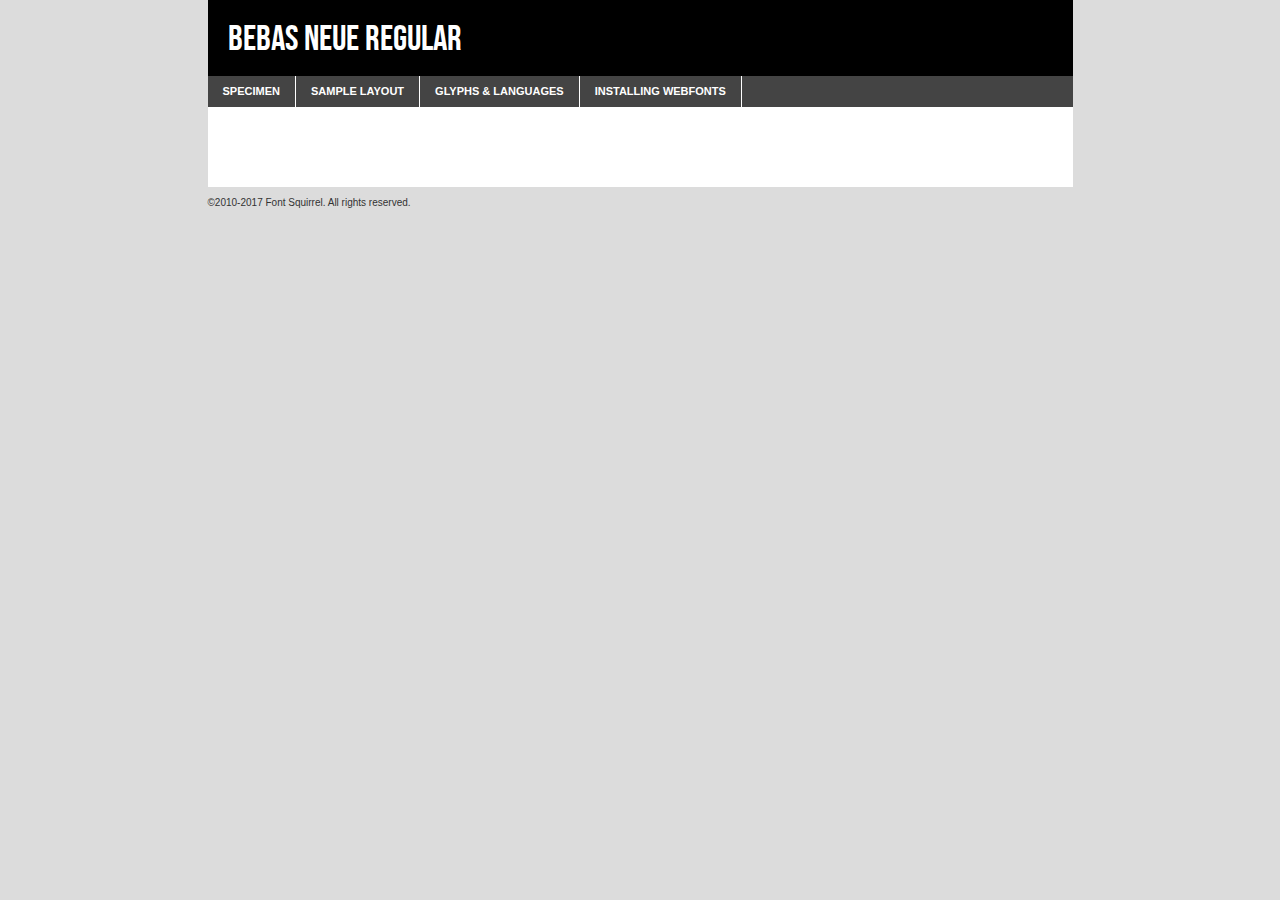
<file: resources/Fonts/bebasneue-regular-demo.html>
<!DOCTYPE html PUBLIC "-//W3C//DTD XHTML 1.0 Transitional//EN"
        "http://www.w3.org/TR/xhtml1/DTD/xhtml1-transitional.dtd">

<html xmlns="http://www.w3.org/1999/xhtml" xml:lang="en" lang="en">
<head>
    <meta http-equiv="Content-Type" content="text/html; charset=utf-8"/>
    <script src="http://ajax.googleapis.com/ajax/libs/jquery/1.7.2/jquery.min.js" type="text/javascript" charset="utf-8"></script>
    <script type="text/javascript">
		(function($) {
			$.fn.easyTabs = function(option) {
				var param = jQuery.extend({ fadeSpeed: 'fast', defaultContent: 1, activeClass: 'active' }, option);
				$(this).each(function() {
					var thisId = '#' + this.id;
					if ( param.defaultContent == '' )
					{
						param.defaultContent = 1;
					}
					if ( typeof param.defaultContent == 'number' )
					{
						var defaultTab = $(thisId + ' .tabs li:eq(' + (param.defaultContent - 1) + ') a').attr('href').substr(1);
					}
					else
					{
						var defaultTab = param.defaultContent;
					}
					$(thisId + ' .tabs li a').each(function() {
						var tabToHide = $(this).attr('href').substr(1);
						$('#' + tabToHide).addClass('easytabs-tab-content');
					});
					hideAll();
					changeContent(defaultTab);

					function hideAll() {$(thisId + ' .easytabs-tab-content').hide();}

					function changeContent(tabId)
					{
						hideAll();
						$(thisId + ' .tabs li').removeClass(param.activeClass);
						$(thisId + ' .tabs li a[href=#' + tabId + ']').closest('li').addClass(param.activeClass);
						if ( param.fadeSpeed != 'none' )
						{
							$(thisId + ' #' + tabId).fadeIn(param.fadeSpeed);
						}
						else
						{
							$(thisId + ' #' + tabId).show();
						}
					}

					$(thisId + ' .tabs li').click(function() {
						var tabId = $(this).find('a').attr('href').substr(1);
						changeContent(tabId);
						return false;
					});
				});
			}
		})(jQuery);
    </script>
    <link rel="stylesheet" href="specimen_files/specimen_stylesheet.css" type="text/css" charset="utf-8"/>
    <link rel="stylesheet" href="stylesheet.css" type="text/css" charset="utf-8"/>

    <style type="text/css">
        		body {
			font-family: 'bebas_neueregular';
        		}

            </style>

    <title>Bebas Neue Regular Specimen</title>


    <script type="text/javascript" charset="utf-8">
		$(document).ready(function() {
			$('#container').easyTabs({ defaultContent: 1 });
		});
    </script>
</head>

<body>
<div id="container">
    <div id="header">
		Bebas Neue Regular    </div>
    <ul class="tabs">
        <li><a href="#specimen">Specimen</a></li>
        <li><a href="#layout">Sample Layout</a></li>
		        <li><a href="#glyphs">Glyphs &amp; Languages</a></li>
        <li><a href="#installing">Installing Webfonts</a></li>

    </ul>

    <div id="main_content">


        <div id="specimen">

            <div class="section">
                <div class="grid12 firstcol">
                    <div class="huge">AaBb</div>
                </div>
            </div>

            <div class="section">
                <div class="glyph_range">A&#x200B;B&#x200b;C&#x200b;D&#x200b;E&#x200b;F&#x200b;G&#x200b;H&#x200b;I&#x200b;J&#x200b;K&#x200b;L&#x200b;M&#x200b;N&#x200b;O&#x200b;P&#x200b;Q&#x200b;R&#x200b;S&#x200b;T&#x200b;U&#x200b;V&#x200b;W&#x200b;X&#x200b;Y&#x200b;Z&#x200b;a&#x200b;b&#x200b;c&#x200b;d&#x200b;e&#x200b;f&#x200b;g&#x200b;h&#x200b;i&#x200b;j&#x200b;k&#x200b;l&#x200b;m&#x200b;n&#x200b;o&#x200b;p&#x200b;q&#x200b;r&#x200b;s&#x200b;t&#x200b;u&#x200b;v&#x200b;w&#x200b;x&#x200b;y&#x200b;z&#x200b;1&#x200b;2&#x200b;3&#x200b;4&#x200b;5&#x200b;6&#x200b;7&#x200b;8&#x200b;9&#x200b;0&#x200b;&amp;&#x200b;.&#x200b;,&#x200b;?&#x200b;!&#x200b;&#64;&#x200b;(&#x200b;)&#x200b;#&#x200b;$&#x200b;%&#x200b;*&#x200b;+&#x200b;-&#x200b;=&#x200b;:&#x200b;;</div>
            </div>
            <div class="section">
                <div class="grid12 firstcol">
                    <table class="sample_table">
                        <tr>
                            <td>10</td>
                            <td class="size10">abcdefghijklmnopqrstuvwxyzABCDEFGHIJKLMNOPQRSTUVWXYZ0123456789abcdefghijklmnopqrstuvwxyzABCDEFGHIJKLMNOPQRSTUVWXYZ0123456789abcdefghijklmnopqrstuvwxyzABCDEFGHIJKLMNOPQRSTUVWXYZ</td>
                        </tr>
                        <tr>
                            <td>11</td>
                            <td class="size11">abcdefghijklmnopqrstuvwxyzABCDEFGHIJKLMNOPQRSTUVWXYZ0123456789abcdefghijklmnopqrstuvwxyzABCDEFGHIJKLMNOPQRSTUVWXYZ0123456789abcdefghijklmnopqrstuvwxyzABCDEFGHIJKLMNOPQRSTUVWXYZ</td>
                        </tr>
                        <tr>
                            <td>12</td>
                            <td class="size12">abcdefghijklmnopqrstuvwxyzABCDEFGHIJKLMNOPQRSTUVWXYZ0123456789abcdefghijklmnopqrstuvwxyzABCDEFGHIJKLMNOPQRSTUVWXYZ0123456789abcdefghijklmnopqrstuvwxyzABCDEFGHIJKLMNOPQRSTUVWXYZ</td>
                        </tr>
                        <tr>
                            <td>13</td>
                            <td class="size13">abcdefghijklmnopqrstuvwxyzABCDEFGHIJKLMNOPQRSTUVWXYZ0123456789abcdefghijklmnopqrstuvwxyzABCDEFGHIJKLMNOPQRSTUVWXYZ0123456789abcdefghijklmnopqrstuvwxyzABCDEFGHIJKLMNOPQRSTUVWXYZ</td>
                        </tr>
                        <tr>
                            <td>14</td>
                            <td class="size14">abcdefghijklmnopqrstuvwxyzABCDEFGHIJKLMNOPQRSTUVWXYZ0123456789abcdefghijklmnopqrstuvwxyzABCDEFGHIJKLMNOPQRSTUVWXYZ0123456789abcdefghijklmnopqrstuvwxyzABCDEFGHIJKLMNOPQRSTUVWXYZ</td>
                        </tr>
                        <tr>
                            <td>16</td>
                            <td class="size16">abcdefghijklmnopqrstuvwxyzABCDEFGHIJKLMNOPQRSTUVWXYZ0123456789abcdefghijklmnopqrstuvwxyzABCDEFGHIJKLMNOPQRSTUVWXYZ</td>
                        </tr>
                        <tr>
                            <td>18</td>
                            <td class="size18">abcdefghijklmnopqrstuvwxyzABCDEFGHIJKLMNOPQRSTUVWXYZ0123456789abcdefghijklmnopqrstuvwxyzABCDEFGHIJKLMNOPQRSTUVWXYZ</td>
                        </tr>
                        <tr>
                            <td>20</td>
                            <td class="size20">abcdefghijklmnopqrstuvwxyzABCDEFGHIJKLMNOPQRSTUVWXYZ0123456789abcdefghijklmnopqrstuvwxyzABCDEFGHIJKLMNOPQRSTUVWXYZ</td>
                        </tr>
                        <tr>
                            <td>24</td>
                            <td class="size24">abcdefghijklmnopqrstuvwxyzABCDEFGHIJKLMNOPQRSTUVWXYZ0123456789abcdefghijklmnopqrstuvwxyzABCDEFGHIJKLMNOPQRSTUVWXYZ</td>
                        </tr>
                        <tr>
                            <td>30</td>
                            <td class="size30">abcdefghijklmnopqrstuvwxyzABCDEFGHIJKLMNOPQRSTUVWXYZ0123456789abcdefghijklmnopqrstuvwxyzABCDEFGHIJKLMNOPQRSTUVWXYZ</td>
                        </tr>
                        <tr>
                            <td>36</td>
                            <td class="size36">abcdefghijklmnopqrstuvwxyzABCDEFGHIJKLMNOPQRSTUVWXYZ0123456789abcdefghijklmnopqrstuvwxyzABCDEFGHIJKLMNOPQRSTUVWXYZ</td>
                        </tr>
                        <tr>
                            <td>48</td>
                            <td class="size48">abcdefghijklmnopqrstuvwxyzABCDEFGHIJKLMNOPQRSTUVWXYZ0123456789abcdefghijklmnopqrstuvwxyzABCDEFGHIJKLMNOPQRSTUVWXYZ</td>
                        </tr>
                        <tr>
                            <td>60</td>
                            <td class="size60">abcdefghijklmnopqrstuvwxyzABCDEFGHIJKLMNOPQRSTUVWXYZ0123456789abcdefghijklmnopqrstuvwxyzABCDEFGHIJKLMNOPQRSTUVWXYZ</td>
                        </tr>
                        <tr>
                            <td>72</td>
                            <td class="size72">abcdefghijklmnopqrstuvwxyzABCDEFGHIJKLMNOPQRSTUVWXYZ0123456789abcdefghijklmnopqrstuvwxyzABCDEFGHIJKLMNOPQRSTUVWXYZ</td>
                        </tr>
                        <tr>
                            <td>90</td>
                            <td class="size90">abcdefghijklmnopqrstuvwxyzABCDEFGHIJKLMNOPQRSTUVWXYZ0123456789abcdefghijklmnopqrstuvwxyzABCDEFGHIJKLMNOPQRSTUVWXYZ</td>
                        </tr>
                    </table>

                </div>

            </div>


            <div class="section" id="bodycomparison">


                <div id="xheight">
                    <div class="fontbody">&#x25FC;&#x25FC;&#x25FC;&#x25FC;&#x25FC;&#x25FC;&#x25FC;&#x25FC;&#x25FC;&#x25FC;&#x25FC;&#x25FC;&#x25FC;&#x25FC;&#x25FC;&#x25FC;&#x25FC;&#x25FC;&#x25FC;&#x25FC;&#x25FC;&#x25FC;&#x25FC;&#x25FC;&#x25FC;&#x25FC;&#x25FC;&#x25FC;&#x25FC;&#x25FC;&#x25FC;&#x25FC;&#x25FC;&#x25FC;&#x25FC;&#x25FC;&#x25FC;&#x25FC;&#x25FC;&#x25FC;&#x25FC;&#x25FC;&#x25FC;&#x25FC;&#x25FC;&#x25FC;&#x25FC;&#x25FC;&#x25FC;&#x25FC;&#x25FC;&#x25FC;&#x25FC;&#x25FC;&#x25FC;&#x25FC;&#x25FC;&#x25FC;&#x25FC;&#x25FC;&#x25FC;&#x25FC;&#x25FC;&#x25FC;&#x25FC;&#x25FC;&#x25FC;&#x25FC;&#x25FC;&#x25FC;&#x25FC;&#x25FC;&#x25FC;&#x25FC;&#x25FC;&#x25FC;&#x25FC;&#x25FC;&#x25FC;&#x25FC;&#x25FC;&#x25FC;&#x25FC;&#x25FC;&#x25FC;&#x25FC;&#x25FC;&#x25FC;&#x25FC;&#x25FC;&#x25FC;&#x25FC;&#x25FC;&#x25FC;&#x25FC;&#x25FC;&#x25FC;&#x25FC;&#x25FC;body</div>
                    <div class="arialbody">body</div>
                    <div class="verdanabody">body</div>
                    <div class="georgiabody">body</div>
                </div>
                <div class="fontbody" style="z-index:1">
                    body<span>Bebas Neue Regular</span>
                </div>
                <div class="arialbody" style="z-index:1">
                    body<span>Arial</span>
                </div>
                <div class="verdanabody" style="z-index:1">
                    body<span>Verdana</span>
                </div>
                <div class="georgiabody" style="z-index:1">
                    body<span>Georgia</span>
                </div>


            </div>


            <div class="section psample psample_row1" id="">

                <div class="grid2 firstcol">
                    <p class="size10"><span>10.</span>Aenean lacinia bibendum nulla sed consectetur. Fusce dapibus, tellus ac cursus commodo, tortor mauris condimentum nibh, ut fermentum massa justo sit amet risus. Nullam id dolor id nibh ultricies vehicula ut id elit. Cum sociis natoque penatibus et magnis dis parturient montes, nascetur ridiculus mus. Nulla vitae elit libero, a pharetra augue.</p>

                </div>
                <div class="grid3">
                    <p class="size11"><span>11.</span>Aenean lacinia bibendum nulla sed consectetur. Fusce dapibus, tellus ac cursus commodo, tortor mauris condimentum nibh, ut fermentum massa justo sit amet risus. Nullam id dolor id nibh ultricies vehicula ut id elit. Cum sociis natoque penatibus et magnis dis parturient montes, nascetur ridiculus mus. Nulla vitae elit libero, a pharetra augue.</p>

                </div>
                <div class="grid3">
                    <p class="size12"><span>12.</span>Aenean lacinia bibendum nulla sed consectetur. Fusce dapibus, tellus ac cursus commodo, tortor mauris condimentum nibh, ut fermentum massa justo sit amet risus. Nullam id dolor id nibh ultricies vehicula ut id elit. Cum sociis natoque penatibus et magnis dis parturient montes, nascetur ridiculus mus. Nulla vitae elit libero, a pharetra augue.</p>

                </div>
                <div class="grid4">
                    <p class="size13"><span>13.</span>Aenean lacinia bibendum nulla sed consectetur. Fusce dapibus, tellus ac cursus commodo, tortor mauris condimentum nibh, ut fermentum massa justo sit amet risus. Nullam id dolor id nibh ultricies vehicula ut id elit. Cum sociis natoque penatibus et magnis dis parturient montes, nascetur ridiculus mus. Nulla vitae elit libero, a pharetra augue.</p>

                </div>
                <div class="white_blend"></div>

            </div>
            <div class="section psample psample_row2" id="">
                <div class="grid3 firstcol">
                    <p class="size14"><span>14.</span>Aenean lacinia bibendum nulla sed consectetur. Fusce dapibus, tellus ac cursus commodo, tortor mauris condimentum nibh, ut fermentum massa justo sit amet risus. Nullam id dolor id nibh ultricies vehicula ut id elit. Cum sociis natoque penatibus et magnis dis parturient montes, nascetur ridiculus mus. Nulla vitae elit libero, a pharetra augue.</p>

                </div>
                <div class="grid4">
                    <p class="size16"><span>16.</span>Aenean lacinia bibendum nulla sed consectetur. Fusce dapibus, tellus ac cursus commodo, tortor mauris condimentum nibh, ut fermentum massa justo sit amet risus. Nullam id dolor id nibh ultricies vehicula ut id elit. Cum sociis natoque penatibus et magnis dis parturient montes, nascetur ridiculus mus. Nulla vitae elit libero, a pharetra augue.</p>

                </div>
                <div class="grid5">
                    <p class="size18"><span>18.</span>Aenean lacinia bibendum nulla sed consectetur. Fusce dapibus, tellus ac cursus commodo, tortor mauris condimentum nibh, ut fermentum massa justo sit amet risus. Nullam id dolor id nibh ultricies vehicula ut id elit. Cum sociis natoque penatibus et magnis dis parturient montes, nascetur ridiculus mus. Nulla vitae elit libero, a pharetra augue.</p>

                </div>

                <div class="white_blend"></div>

            </div>

            <div class="section psample psample_row3" id="">
                <div class="grid5 firstcol">
                    <p class="size20"><span>20.</span>Aenean lacinia bibendum nulla sed consectetur. Fusce dapibus, tellus ac cursus commodo, tortor mauris condimentum nibh, ut fermentum massa justo sit amet risus. Nullam id dolor id nibh ultricies vehicula ut id elit. Cum sociis natoque penatibus et magnis dis parturient montes, nascetur ridiculus mus. Nulla vitae elit libero, a pharetra augue.</p>
                </div>
                <div class="grid7">
                    <p class="size24"><span>24.</span>Aenean lacinia bibendum nulla sed consectetur. Fusce dapibus, tellus ac cursus commodo, tortor mauris condimentum nibh, ut fermentum massa justo sit amet risus. Nullam id dolor id nibh ultricies vehicula ut id elit. Cum sociis natoque penatibus et magnis dis parturient montes, nascetur ridiculus mus. Nulla vitae elit libero, a pharetra augue.</p>
                </div>

                <div class="white_blend"></div>

            </div>

            <div class="section psample psample_row4" id="">
                <div class="grid12 firstcol">
                    <p class="size30"><span>30.</span>Aenean lacinia bibendum nulla sed consectetur. Fusce dapibus, tellus ac cursus commodo, tortor mauris condimentum nibh, ut fermentum massa justo sit amet risus. Nullam id dolor id nibh ultricies vehicula ut id elit. Cum sociis natoque penatibus et magnis dis parturient montes, nascetur ridiculus mus. Nulla vitae elit libero, a pharetra augue.</p>
                </div>
                <div class="white_blend"></div>

            </div>


            <div class="section psample psample_row1 fullreverse">
                <div class="grid2 firstcol">
                    <p class="size10"><span>10.</span>Aenean lacinia bibendum nulla sed consectetur. Fusce dapibus, tellus ac cursus commodo, tortor mauris condimentum nibh, ut fermentum massa justo sit amet risus. Nullam id dolor id nibh ultricies vehicula ut id elit. Cum sociis natoque penatibus et magnis dis parturient montes, nascetur ridiculus mus. Nulla vitae elit libero, a pharetra augue.</p>

                </div>
                <div class="grid3">
                    <p class="size11"><span>11.</span>Aenean lacinia bibendum nulla sed consectetur. Fusce dapibus, tellus ac cursus commodo, tortor mauris condimentum nibh, ut fermentum massa justo sit amet risus. Nullam id dolor id nibh ultricies vehicula ut id elit. Cum sociis natoque penatibus et magnis dis parturient montes, nascetur ridiculus mus. Nulla vitae elit libero, a pharetra augue.</p>

                </div>
                <div class="grid3">
                    <p class="size12"><span>12.</span>Aenean lacinia bibendum nulla sed consectetur. Fusce dapibus, tellus ac cursus commodo, tortor mauris condimentum nibh, ut fermentum massa justo sit amet risus. Nullam id dolor id nibh ultricies vehicula ut id elit. Cum sociis natoque penatibus et magnis dis parturient montes, nascetur ridiculus mus. Nulla vitae elit libero, a pharetra augue.</p>

                </div>
                <div class="grid4">
                    <p class="size13"><span>13.</span>Aenean lacinia bibendum nulla sed consectetur. Fusce dapibus, tellus ac cursus commodo, tortor mauris condimentum nibh, ut fermentum massa justo sit amet risus. Nullam id dolor id nibh ultricies vehicula ut id elit. Cum sociis natoque penatibus et magnis dis parturient montes, nascetur ridiculus mus. Nulla vitae elit libero, a pharetra augue.</p>

                </div>
                <div class="black_blend"></div>

            </div>

            <div class="section psample psample_row2 fullreverse">
                <div class="grid3 firstcol">
                    <p class="size14"><span>14.</span>Aenean lacinia bibendum nulla sed consectetur. Fusce dapibus, tellus ac cursus commodo, tortor mauris condimentum nibh, ut fermentum massa justo sit amet risus. Nullam id dolor id nibh ultricies vehicula ut id elit. Cum sociis natoque penatibus et magnis dis parturient montes, nascetur ridiculus mus. Nulla vitae elit libero, a pharetra augue.</p>

                </div>
                <div class="grid4">
                    <p class="size16"><span>16.</span>Aenean lacinia bibendum nulla sed consectetur. Fusce dapibus, tellus ac cursus commodo, tortor mauris condimentum nibh, ut fermentum massa justo sit amet risus. Nullam id dolor id nibh ultricies vehicula ut id elit. Cum sociis natoque penatibus et magnis dis parturient montes, nascetur ridiculus mus. Nulla vitae elit libero, a pharetra augue.</p>

                </div>
                <div class="grid5">
                    <p class="size18"><span>18.</span>Aenean lacinia bibendum nulla sed consectetur. Fusce dapibus, tellus ac cursus commodo, tortor mauris condimentum nibh, ut fermentum massa justo sit amet risus. Nullam id dolor id nibh ultricies vehicula ut id elit. Cum sociis natoque penatibus et magnis dis parturient montes, nascetur ridiculus mus. Nulla vitae elit libero, a pharetra augue.</p>

                </div>
                <div class="black_blend"></div>

            </div>

            <div class="section psample fullreverse psample_row3" id="">
                <div class="grid5 firstcol">
                    <p class="size20"><span>20.</span>Aenean lacinia bibendum nulla sed consectetur. Fusce dapibus, tellus ac cursus commodo, tortor mauris condimentum nibh, ut fermentum massa justo sit amet risus. Nullam id dolor id nibh ultricies vehicula ut id elit. Cum sociis natoque penatibus et magnis dis parturient montes, nascetur ridiculus mus. Nulla vitae elit libero, a pharetra augue.</p>
                </div>
                <div class="grid7">
                    <p class="size24"><span>24.</span>Aenean lacinia bibendum nulla sed consectetur. Fusce dapibus, tellus ac cursus commodo, tortor mauris condimentum nibh, ut fermentum massa justo sit amet risus. Nullam id dolor id nibh ultricies vehicula ut id elit. Cum sociis natoque penatibus et magnis dis parturient montes, nascetur ridiculus mus. Nulla vitae elit libero, a pharetra augue.</p>
                </div>

                <div class="black_blend"></div>

            </div>

            <div class="section psample fullreverse psample_row4" id="" style="border-bottom: 20px #000 solid;">
                <div class="grid12 firstcol">
                    <p class="size30"><span>30.</span>Aenean lacinia bibendum nulla sed consectetur. Fusce dapibus, tellus ac cursus commodo, tortor mauris condimentum nibh, ut fermentum massa justo sit amet risus. Nullam id dolor id nibh ultricies vehicula ut id elit. Cum sociis natoque penatibus et magnis dis parturient montes, nascetur ridiculus mus. Nulla vitae elit libero, a pharetra augue.</p>
                </div>
                <div class="black_blend"></div>

            </div>


        </div>

        <div id="layout">

            <div class="section">

                <div class="grid12 firstcol">
                    <h1>Lorem Ipsum Dolor</h1>
                    <h2>Etiam porta sem malesuada magna mollis euismod</h2>

                    <p class="byline">By <a href="#link">Aenean Lacinia</a></p>
                </div>
            </div>
            <div class="section">
                <div class="grid8 firstcol">
                    <p class="large">Donec sed odio dui. Morbi leo risus, porta ac consectetur ac, vestibulum at eros. Fusce dapibus, tellus ac cursus commodo, tortor mauris condimentum nibh, ut fermentum massa justo sit amet risus. </p>


                    <h3>Pellentesque ornare sem</h3>

                    <p>Maecenas sed diam eget risus varius blandit sit amet non magna. Maecenas faucibus mollis interdum. Donec ullamcorper nulla non metus auctor fringilla. Nullam id dolor id nibh ultricies vehicula ut id elit. Nullam id dolor id nibh ultricies vehicula ut id elit. </p>

                    <p>Aenean eu leo quam. Pellentesque ornare sem lacinia quam venenatis vestibulum. Lorem ipsum dolor sit amet, consectetur adipiscing elit. Cum sociis natoque penatibus et magnis dis parturient montes, nascetur ridiculus mus. </p>

                    <p>Nulla vitae elit libero, a pharetra augue. Praesent commodo cursus magna, vel scelerisque nisl consectetur et. Aenean lacinia bibendum nulla sed consectetur. </p>

                    <p>Nullam quis risus eget urna mollis ornare vel eu leo. Nullam quis risus eget urna mollis ornare vel eu leo. Maecenas sed diam eget risus varius blandit sit amet non magna. Donec ullamcorper nulla non metus auctor fringilla. </p>

                    <h3>Cras mattis consectetur</h3>

                    <p>Aenean eu leo quam. Pellentesque ornare sem lacinia quam venenatis vestibulum. Aenean lacinia bibendum nulla sed consectetur. Integer posuere erat a ante venenatis dapibus posuere velit aliquet. Cras mattis consectetur purus sit amet fermentum. </p>

                    <p>Nullam id dolor id nibh ultricies vehicula ut id elit. Nullam quis risus eget urna mollis ornare vel eu leo. Cras mattis consectetur purus sit amet fermentum.</p>
                </div>

                <div class="grid4 sidebar">

                    <div class="box reverse">
                        <p class="last">Nullam quis risus eget urna mollis ornare vel eu leo. Donec ullamcorper nulla non metus auctor fringilla. Cras mattis consectetur purus sit amet fermentum. Sed posuere consectetur est at lobortis. Lorem ipsum dolor sit amet, consectetur adipiscing elit. </p>
                    </div>

                    <p class="caption">Maecenas sed diam eget risus varius.</p>

                    <p>Vestibulum id ligula porta felis euismod semper. Integer posuere erat a ante venenatis dapibus posuere velit aliquet. Vestibulum id ligula porta felis euismod semper. Sed posuere consectetur est at lobortis. Maecenas sed diam eget risus varius blandit sit amet non magna. Fusce dapibus, tellus ac cursus commodo, tortor mauris condimentum nibh, ut fermentum massa justo sit amet risus. </p>


                    <p>Duis mollis, est non commodo luctus, nisi erat porttitor ligula, eget lacinia odio sem nec elit. Aenean lacinia bibendum nulla sed consectetur. Vivamus sagittis lacus vel augue laoreet rutrum faucibus dolor auctor. Aenean lacinia bibendum nulla sed consectetur. Nullam quis risus eget urna mollis ornare vel eu leo. </p>

                    <p>Praesent commodo cursus magna, vel scelerisque nisl consectetur et. Donec ullamcorper nulla non metus auctor fringilla. Maecenas faucibus mollis interdum. Fusce dapibus, tellus ac cursus commodo, tortor mauris condimentum nibh, ut fermentum massa justo sit amet risus. </p>

                </div>
            </div>

        </div>


		

        <div id="glyphs">
            <div class="section">
                <div class="grid12 firstcol">

                    <h1>Language Support</h1>
                    <p>The subset of Bebas Neue Regular in this kit supports the following languages:<br/>

						Albanian, Basque, Breton, Chamorro, Danish, Dutch, English, Faroese, Finnish, French, Frisian, Galician, German, Icelandic, Italian, Malagasy, Norwegian, Portuguese, Spanish, Alsatian, Aragonese, Arapaho, Arrernte, Asturian, Aymara, Bislama, Cebuano, Corsican, Fijian, French_creole, Genoese, Gilbertese, Greenlandic, Haitian_creole, Hiligaynon, Hmong, Hopi, Ibanag, Iloko_ilokano, Indonesian, Interglossa_glosa, Interlingua, Irish_gaelic, Jerriais, Lojban, Lombard, Luxembourgeois, Manx, Mohawk, Norfolk_pitcairnese, Occitan, Oromo, Pangasinan, Papiamento, Piedmontese, Potawatomi, Rhaeto-romance, Romansh, Rotokas, Sami_lule, Samoan, Sardinian, Scots_gaelic, Seychelles_creole, Shona, Sicilian, Somali, Southern_ndebele, Swahili, Swati_swazi, Tagalog_filipino_pilipino, Tetum, Tok_pisin, Uyghur_latinized, Volapuk, Walloon, Warlpiri, Xhosa, Yapese, Zulu, Latinbasic, Ubasic, Demo                    </p>
                    <h1>Glyph Chart</h1>
                    <p>The subset of Bebas Neue Regular in this kit includes all the glyphs listed below. Unicode entities are included above each glyph to help you insert individual characters into your layout.</p>
                    <div id="glyph_chart">

																				                                <div><p>&amp;#13;</p>&#13;</div>
																				                                <div><p>&amp;#32;</p>&#32;</div>
																				                                <div><p>&amp;#33;</p>&#33;</div>
																				                                <div><p>&amp;#34;</p>&#34;</div>
																				                                <div><p>&amp;#35;</p>&#35;</div>
																				                                <div><p>&amp;#36;</p>&#36;</div>
																				                                <div><p>&amp;#37;</p>&#37;</div>
																				                                <div><p>&amp;#38;</p>&#38;</div>
																				                                <div><p>&amp;#39;</p>&#39;</div>
																				                                <div><p>&amp;#40;</p>&#40;</div>
																				                                <div><p>&amp;#41;</p>&#41;</div>
																				                                <div><p>&amp;#42;</p>&#42;</div>
																				                                <div><p>&amp;#43;</p>&#43;</div>
																				                                <div><p>&amp;#44;</p>&#44;</div>
																				                                <div><p>&amp;#45;</p>&#45;</div>
																				                                <div><p>&amp;#46;</p>&#46;</div>
																				                                <div><p>&amp;#47;</p>&#47;</div>
																				                                <div><p>&amp;#48;</p>&#48;</div>
																				                                <div><p>&amp;#49;</p>&#49;</div>
																				                                <div><p>&amp;#50;</p>&#50;</div>
																				                                <div><p>&amp;#51;</p>&#51;</div>
																				                                <div><p>&amp;#52;</p>&#52;</div>
																				                                <div><p>&amp;#53;</p>&#53;</div>
																				                                <div><p>&amp;#54;</p>&#54;</div>
																				                                <div><p>&amp;#55;</p>&#55;</div>
																				                                <div><p>&amp;#56;</p>&#56;</div>
																				                                <div><p>&amp;#57;</p>&#57;</div>
																				                                <div><p>&amp;#58;</p>&#58;</div>
																				                                <div><p>&amp;#59;</p>&#59;</div>
																				                                <div><p>&amp;#60;</p>&#60;</div>
																				                                <div><p>&amp;#61;</p>&#61;</div>
																				                                <div><p>&amp;#62;</p>&#62;</div>
																				                                <div><p>&amp;#63;</p>&#63;</div>
																				                                <div><p>&amp;#64;</p>&#64;</div>
																				                                <div><p>&amp;#65;</p>&#65;</div>
																				                                <div><p>&amp;#66;</p>&#66;</div>
																				                                <div><p>&amp;#67;</p>&#67;</div>
																				                                <div><p>&amp;#68;</p>&#68;</div>
																				                                <div><p>&amp;#69;</p>&#69;</div>
																				                                <div><p>&amp;#70;</p>&#70;</div>
																				                                <div><p>&amp;#71;</p>&#71;</div>
																				                                <div><p>&amp;#72;</p>&#72;</div>
																				                                <div><p>&amp;#73;</p>&#73;</div>
																				                                <div><p>&amp;#74;</p>&#74;</div>
																				                                <div><p>&amp;#75;</p>&#75;</div>
																				                                <div><p>&amp;#76;</p>&#76;</div>
																				                                <div><p>&amp;#77;</p>&#77;</div>
																				                                <div><p>&amp;#78;</p>&#78;</div>
																				                                <div><p>&amp;#79;</p>&#79;</div>
																				                                <div><p>&amp;#80;</p>&#80;</div>
																				                                <div><p>&amp;#81;</p>&#81;</div>
																				                                <div><p>&amp;#82;</p>&#82;</div>
																				                                <div><p>&amp;#83;</p>&#83;</div>
																				                                <div><p>&amp;#84;</p>&#84;</div>
																				                                <div><p>&amp;#85;</p>&#85;</div>
																				                                <div><p>&amp;#86;</p>&#86;</div>
																				                                <div><p>&amp;#87;</p>&#87;</div>
																				                                <div><p>&amp;#88;</p>&#88;</div>
																				                                <div><p>&amp;#89;</p>&#89;</div>
																				                                <div><p>&amp;#90;</p>&#90;</div>
																				                                <div><p>&amp;#91;</p>&#91;</div>
																				                                <div><p>&amp;#92;</p>&#92;</div>
																				                                <div><p>&amp;#93;</p>&#93;</div>
																				                                <div><p>&amp;#94;</p>&#94;</div>
																				                                <div><p>&amp;#95;</p>&#95;</div>
																				                                <div><p>&amp;#96;</p>&#96;</div>
																				                                <div><p>&amp;#97;</p>&#97;</div>
																				                                <div><p>&amp;#98;</p>&#98;</div>
																				                                <div><p>&amp;#99;</p>&#99;</div>
																				                                <div><p>&amp;#100;</p>&#100;</div>
																				                                <div><p>&amp;#101;</p>&#101;</div>
																				                                <div><p>&amp;#102;</p>&#102;</div>
																				                                <div><p>&amp;#103;</p>&#103;</div>
																				                                <div><p>&amp;#104;</p>&#104;</div>
																				                                <div><p>&amp;#105;</p>&#105;</div>
																				                                <div><p>&amp;#106;</p>&#106;</div>
																				                                <div><p>&amp;#107;</p>&#107;</div>
																				                                <div><p>&amp;#108;</p>&#108;</div>
																				                                <div><p>&amp;#109;</p>&#109;</div>
																				                                <div><p>&amp;#110;</p>&#110;</div>
																				                                <div><p>&amp;#111;</p>&#111;</div>
																				                                <div><p>&amp;#112;</p>&#112;</div>
																				                                <div><p>&amp;#113;</p>&#113;</div>
																				                                <div><p>&amp;#114;</p>&#114;</div>
																				                                <div><p>&amp;#115;</p>&#115;</div>
																				                                <div><p>&amp;#116;</p>&#116;</div>
																				                                <div><p>&amp;#117;</p>&#117;</div>
																				                                <div><p>&amp;#118;</p>&#118;</div>
																				                                <div><p>&amp;#119;</p>&#119;</div>
																				                                <div><p>&amp;#120;</p>&#120;</div>
																				                                <div><p>&amp;#121;</p>&#121;</div>
																				                                <div><p>&amp;#122;</p>&#122;</div>
																				                                <div><p>&amp;#123;</p>&#123;</div>
																				                                <div><p>&amp;#124;</p>&#124;</div>
																				                                <div><p>&amp;#125;</p>&#125;</div>
																				                                <div><p>&amp;#126;</p>&#126;</div>
																				                                <div><p>&amp;#160;</p>&#160;</div>
																				                                <div><p>&amp;#161;</p>&#161;</div>
																				                                <div><p>&amp;#162;</p>&#162;</div>
																				                                <div><p>&amp;#163;</p>&#163;</div>
																				                                <div><p>&amp;#164;</p>&#164;</div>
																				                                <div><p>&amp;#165;</p>&#165;</div>
																				                                <div><p>&amp;#166;</p>&#166;</div>
																				                                <div><p>&amp;#167;</p>&#167;</div>
																				                                <div><p>&amp;#168;</p>&#168;</div>
																				                                <div><p>&amp;#169;</p>&#169;</div>
																				                                <div><p>&amp;#170;</p>&#170;</div>
																				                                <div><p>&amp;#171;</p>&#171;</div>
																				                                <div><p>&amp;#172;</p>&#172;</div>
																				                                <div><p>&amp;#173;</p>&#173;</div>
																				                                <div><p>&amp;#174;</p>&#174;</div>
																				                                <div><p>&amp;#175;</p>&#175;</div>
																				                                <div><p>&amp;#176;</p>&#176;</div>
																				                                <div><p>&amp;#177;</p>&#177;</div>
																				                                <div><p>&amp;#178;</p>&#178;</div>
																				                                <div><p>&amp;#179;</p>&#179;</div>
																				                                <div><p>&amp;#180;</p>&#180;</div>
																				                                <div><p>&amp;#181;</p>&#181;</div>
																				                                <div><p>&amp;#182;</p>&#182;</div>
																				                                <div><p>&amp;#183;</p>&#183;</div>
																				                                <div><p>&amp;#184;</p>&#184;</div>
																				                                <div><p>&amp;#185;</p>&#185;</div>
																				                                <div><p>&amp;#186;</p>&#186;</div>
																				                                <div><p>&amp;#187;</p>&#187;</div>
																				                                <div><p>&amp;#188;</p>&#188;</div>
																				                                <div><p>&amp;#189;</p>&#189;</div>
																				                                <div><p>&amp;#190;</p>&#190;</div>
																				                                <div><p>&amp;#191;</p>&#191;</div>
																				                                <div><p>&amp;#192;</p>&#192;</div>
																				                                <div><p>&amp;#193;</p>&#193;</div>
																				                                <div><p>&amp;#194;</p>&#194;</div>
																				                                <div><p>&amp;#195;</p>&#195;</div>
																				                                <div><p>&amp;#196;</p>&#196;</div>
																				                                <div><p>&amp;#197;</p>&#197;</div>
																				                                <div><p>&amp;#198;</p>&#198;</div>
																				                                <div><p>&amp;#199;</p>&#199;</div>
																				                                <div><p>&amp;#200;</p>&#200;</div>
																				                                <div><p>&amp;#201;</p>&#201;</div>
																				                                <div><p>&amp;#202;</p>&#202;</div>
																				                                <div><p>&amp;#203;</p>&#203;</div>
																				                                <div><p>&amp;#204;</p>&#204;</div>
																				                                <div><p>&amp;#205;</p>&#205;</div>
																				                                <div><p>&amp;#206;</p>&#206;</div>
																				                                <div><p>&amp;#207;</p>&#207;</div>
																				                                <div><p>&amp;#208;</p>&#208;</div>
																				                                <div><p>&amp;#209;</p>&#209;</div>
																				                                <div><p>&amp;#210;</p>&#210;</div>
																				                                <div><p>&amp;#211;</p>&#211;</div>
																				                                <div><p>&amp;#212;</p>&#212;</div>
																				                                <div><p>&amp;#213;</p>&#213;</div>
																				                                <div><p>&amp;#214;</p>&#214;</div>
																				                                <div><p>&amp;#215;</p>&#215;</div>
																				                                <div><p>&amp;#216;</p>&#216;</div>
																				                                <div><p>&amp;#217;</p>&#217;</div>
																				                                <div><p>&amp;#218;</p>&#218;</div>
																				                                <div><p>&amp;#219;</p>&#219;</div>
																				                                <div><p>&amp;#220;</p>&#220;</div>
																				                                <div><p>&amp;#221;</p>&#221;</div>
																				                                <div><p>&amp;#222;</p>&#222;</div>
																				                                <div><p>&amp;#223;</p>&#223;</div>
																				                                <div><p>&amp;#224;</p>&#224;</div>
																				                                <div><p>&amp;#225;</p>&#225;</div>
																				                                <div><p>&amp;#226;</p>&#226;</div>
																				                                <div><p>&amp;#227;</p>&#227;</div>
																				                                <div><p>&amp;#228;</p>&#228;</div>
																				                                <div><p>&amp;#229;</p>&#229;</div>
																				                                <div><p>&amp;#230;</p>&#230;</div>
																				                                <div><p>&amp;#231;</p>&#231;</div>
																				                                <div><p>&amp;#232;</p>&#232;</div>
																				                                <div><p>&amp;#233;</p>&#233;</div>
																				                                <div><p>&amp;#234;</p>&#234;</div>
																				                                <div><p>&amp;#235;</p>&#235;</div>
																				                                <div><p>&amp;#236;</p>&#236;</div>
																				                                <div><p>&amp;#237;</p>&#237;</div>
																				                                <div><p>&amp;#238;</p>&#238;</div>
																				                                <div><p>&amp;#239;</p>&#239;</div>
																				                                <div><p>&amp;#240;</p>&#240;</div>
																				                                <div><p>&amp;#241;</p>&#241;</div>
																				                                <div><p>&amp;#242;</p>&#242;</div>
																				                                <div><p>&amp;#243;</p>&#243;</div>
																				                                <div><p>&amp;#244;</p>&#244;</div>
																				                                <div><p>&amp;#245;</p>&#245;</div>
																				                                <div><p>&amp;#246;</p>&#246;</div>
																				                                <div><p>&amp;#247;</p>&#247;</div>
																				                                <div><p>&amp;#248;</p>&#248;</div>
																				                                <div><p>&amp;#249;</p>&#249;</div>
																				                                <div><p>&amp;#250;</p>&#250;</div>
																				                                <div><p>&amp;#251;</p>&#251;</div>
																				                                <div><p>&amp;#252;</p>&#252;</div>
																				                                <div><p>&amp;#253;</p>&#253;</div>
																				                                <div><p>&amp;#254;</p>&#254;</div>
																				                                <div><p>&amp;#255;</p>&#255;</div>
																				                                <div><p>&amp;#338;</p>&#338;</div>
																				                                <div><p>&amp;#339;</p>&#339;</div>
																				                                <div><p>&amp;#376;</p>&#376;</div>
																				                                <div><p>&amp;#710;</p>&#710;</div>
																				                                <div><p>&amp;#732;</p>&#732;</div>
																				                                <div><p>&amp;#8192;</p>&#8192;</div>
																				                                <div><p>&amp;#8193;</p>&#8193;</div>
																				                                <div><p>&amp;#8194;</p>&#8194;</div>
																				                                <div><p>&amp;#8195;</p>&#8195;</div>
																				                                <div><p>&amp;#8196;</p>&#8196;</div>
																				                                <div><p>&amp;#8197;</p>&#8197;</div>
																				                                <div><p>&amp;#8198;</p>&#8198;</div>
																				                                <div><p>&amp;#8199;</p>&#8199;</div>
																				                                <div><p>&amp;#8200;</p>&#8200;</div>
																				                                <div><p>&amp;#8201;</p>&#8201;</div>
																				                                <div><p>&amp;#8202;</p>&#8202;</div>
																				                                <div><p>&amp;#8208;</p>&#8208;</div>
																				                                <div><p>&amp;#8209;</p>&#8209;</div>
																				                                <div><p>&amp;#8210;</p>&#8210;</div>
																				                                <div><p>&amp;#8211;</p>&#8211;</div>
																				                                <div><p>&amp;#8212;</p>&#8212;</div>
																				                                <div><p>&amp;#8216;</p>&#8216;</div>
																				                                <div><p>&amp;#8217;</p>&#8217;</div>
																				                                <div><p>&amp;#8218;</p>&#8218;</div>
																				                                <div><p>&amp;#8220;</p>&#8220;</div>
																				                                <div><p>&amp;#8221;</p>&#8221;</div>
																				                                <div><p>&amp;#8222;</p>&#8222;</div>
																				                                <div><p>&amp;#8226;</p>&#8226;</div>
																				                                <div><p>&amp;#8230;</p>&#8230;</div>
																				                                <div><p>&amp;#8239;</p>&#8239;</div>
																				                                <div><p>&amp;#8249;</p>&#8249;</div>
																				                                <div><p>&amp;#8250;</p>&#8250;</div>
																				                                <div><p>&amp;#8287;</p>&#8287;</div>
																				                                <div><p>&amp;#8364;</p>&#8364;</div>
																				                                <div><p>&amp;#8482;</p>&#8482;</div>
																				                                <div><p>&amp;#9724;</p>&#9724;</div>
																																													                    </div>
                </div>


            </div>
        </div>


        <div id="specs">

        </div>

        <div id="installing">
            <div class="section">
                <div class="grid7 firstcol">
                    <h1>Installing Webfonts</h1>

                    <p>Webfonts are supported by all major browser platforms but not all in the same way. There are currently four different font formats that must be included in order to target all browsers. This includes TTF, WOFF, EOT and SVG.</p>

                    <h2>1. Upload your webfonts</h2>
                    <p>You must upload your webfont kit to your website. They should be in or near the same directory as your CSS files.</p>

                    <h2>2. Include the webfont stylesheet</h2>
                    <p>A special CSS @font-face declaration helps the various browsers select the appropriate font it needs without causing you a bunch of headaches. Learn more about this syntax by reading the <a href="https://www.fontspring.com/blog/further-hardening-of-the-bulletproof-syntax">Fontspring blog post</a> about it. The code for it is as follows:</p>


                    <code>
                        @font-face{
                        font-family: 'MyWebFont';
                        src: url('WebFont.eot');
                        src: url('WebFont.eot?#iefix') format('embedded-opentype'),
                        url('WebFont.woff') format('woff'),
                        url('WebFont.ttf') format('truetype'),
                        url('WebFont.svg#webfont') format('svg');
                        }
                    </code>

                    <p>We've already gone ahead and generated the code for you. All you have to do is link to the stylesheet in your HTML, like this:</p>
                    <code>&lt;link rel=&quot;stylesheet&quot; href=&quot;stylesheet.css&quot; type=&quot;text/css&quot; charset=&quot;utf-8&quot; /&gt;</code>

                    <h2>3. Modify your own stylesheet</h2>
                    <p>To take advantage of your new fonts, you must tell your stylesheet to use them. Look at the original @font-face declaration above and find the property called "font-family." The name linked there will be what you use to reference the font. Prepend that webfont name to the font stack in the "font-family" property, inside the selector you want to change. For example:</p>
                    <code>p { font-family: 'WebFont', Arial, sans-serif; }</code>

                    <h2>4. Test</h2>
                    <p>Getting webfonts to work cross-browser <em>can</em> be tricky. Use the information in the sidebar to help you if you find that fonts aren't loading in a particular browser.</p>
                </div>

                <div class="grid5 sidebar">
                    <div class="box">
                        <h2>Troubleshooting<br/>Font-Face Problems</h2>
                        <p>Having trouble getting your webfonts to load in your new website? Here are some tips to sort out what might be the problem.</p>

                        <h3>Fonts not showing in any browser</h3>

                        <p>This sounds like you need to work on the plumbing. You either did not upload the fonts to the correct directory, or you did not link the fonts properly in the CSS. If you've confirmed that all this is correct and you still have a problem, take a look at your .htaccess file and see if requests are getting intercepted.</p>

                        <h3>Fonts not loading in iPhone or iPad</h3>

                        <p>The most common problem here is that you are serving the fonts from an IIS server. IIS refuses to serve files that have unknown MIME types. If that is the case, you must set the MIME type for SVG to "image/svg+xml" in the server settings. Follow these instructions from Microsoft if you need help.</p>

                        <h3>Fonts not loading in Firefox</h3>

                        <p>The primary reason for this failure? You are still using a version Firefox older than 3.5. So upgrade already! If that isn't it, then you are very likely serving fonts from a different domain. Firefox requires that all font assets be served from the same domain. Lastly it is possible that you need to add WOFF to your list of MIME types (if you are serving via IIS.)</p>

                        <h3>Fonts not loading in IE</h3>

                        <p>Are you looking at Internet Explorer on an actual Windows machine or are you cheating by using a service like Adobe BrowserLab? Many of these screenshot services do not render @font-face for IE. Best to test it on a real machine.</p>

                        <h3>Fonts not loading in IE9</h3>

                        <p>IE9, like Firefox, requires that fonts be served from the same domain as the website. Make sure that is the case.</p>
                    </div>
                </div>
            </div>

        </div>

    </div>
    <div id="footer">
        <p>&copy;2010-2017 Font Squirrel. All rights reserved.</p>
    </div>
</div>
</body>
</html>
</file>
<file: resources/Fonts/stylesheet.css>
/*! Generated by Font Squirrel (https://www.fontsquirrel.com) on February 27, 2024 */



@font-face {
    font-family: 'bebas_neueregular';
    src: url('bebasneue-regular-webfont.woff2') format('woff2'),
         url('bebasneue-regular-webfont.woff') format('woff');
    font-weight: normal;
    font-style: normal;

}
</file>
<file: resources/Fonts/specimen_files/specimen_stylesheet.css>
@import url('grid_12-825-55-15.css');

/*  
	CSS Reset by Eric Meyer - Released under Public Domain
    http://meyerweb.com/eric/tools/css/reset/
*/
html, body, div, span, applet, object, iframe,
h1, h2, h3, h4, h5, h6, p, blockquote, pre,
a, abbr, acronym, address, big, cite, code,
del, dfn, em, font, img, ins, kbd, q, s, samp,
small, strike, strong, sub, sup, tt, var,
b, u, i, center, dl, dt, dd, ol, ul, li,
fieldset, form, label, legend, table,
caption, tbody, tfoot, thead, tr, th, td {
	margin:         0;
	padding:        0;
	border:         0;
	outline:        0;
	font-size:      100%;
	vertical-align: baseline;
	background:     transparent;
}

body {
	line-height: 1;
}

ol, ul {
	list-style: none;
}

blockquote, q {
	quotes: none;
}

blockquote:before, blockquote:after,
q:before, q:after {
	content: '';
	content: none;
}

:focus {
	outline: 0;
}

ins {
	text-decoration: none;
}

del {
	text-decoration: line-through;
}

table {
	border-collapse: collapse;
	border-spacing:  0;
}


body {
	color:            #000;
	background-color: #dcdcdc;
}

a {
	text-decoration: none;
	color:           #1883ba;
}

h1 {
	font-size:     32px;
	font-weight:   normal;
	font-style:    normal;
	margin-bottom: 18px;
}

h2 {
	font-size: 18px;
}

#container {
	width:  865px;
	margin: 0px auto;
}


#header {
	padding:          20px;
	font-size:        36px;
	background-color: #000;
	color:            #fff;
}

#header span {
	color: #666;
}

#main_content {
	background-color: #fff;
	padding:          60px 20px 20px;
}


#footer p {
	margin:         0;
	padding-top:    10px;
	padding-bottom: 50px;
	color:          #333;
	font:           10px Arial, sans-serif;
}

.tabs {
	width:            100%;
	height:           31px;
	background-color: #444;
}

.tabs li {
	float:            left;
	margin:           0;
	overflow:         hidden;
	background-color: #444;
}

.tabs li a {
	display:         block;
	color:           #fff;
	text-decoration: none;
	font:            bold 11px/11px 'Arial';
	text-transform:  uppercase;
	padding:         10px 15px;
	border-right:    1px solid #fff;
}

.tabs li a:hover {
	background-color: #00b3ff;

}

.tabs li.active a {
	color:            #000;
	background-color: #fff;
}


div.huge {

	font-size:      300px;
	line-height:    1em;
	padding:        0;
	letter-spacing: -.02em;
	overflow:       hidden;
}

div.glyph_range {
	font-size:   72px;
	line-height: 1.1em;
}

.size10 {
	font-size: 10px;
}

.size11 {
	font-size: 11px;
}

.size12 {
	font-size: 12px;
}

.size13 {
	font-size: 13px;
}

.size14 {
	font-size: 14px;
}

.size16 {
	font-size: 16px;
}

.size18 {
	font-size: 18px;
}

.size20 {
	font-size: 20px;
}

.size24 {
	font-size: 24px;
}

.size30 {
	font-size: 30px;
}

.size36 {
	font-size: 36px;
}

.size48 {
	font-size: 48px;
}

.size60 {
	font-size: 60px;
}

.size72 {
	font-size: 72px;
}

.size90 {
	font-size: 90px;
}


.psample_row1 {
	height: 120px;
}

.psample_row1 {
	height: 120px;
}

.psample_row2 {
	height: 160px;
}

.psample_row3 {
	height: 160px;
}

.psample_row4 {
	height: 160px;
}

.psample {
	overflow: hidden;
	position: relative;
}

.psample p {
	line-height: 1.3em;
	display:     block;
	overflow:    hidden;
	margin:      0;
}

.psample span {
	margin-right: .5em;
}

.white_blend {
	width:            100%;
	height:           61px;
	background-image: url([data-uri]);
	position:         absolute;
	bottom:           0;
}

.black_blend {
	width:            100%;
	height:           61px;
	background-image: url([data-uri]);
	position:         absolute;
	bottom:           0;
}

.fullreverse {
	background:    #000 !important;
	color:         #fff !important;
	margin-left:   -20px;
	padding-left:  20px;
	margin-right:  -20px;
	padding-right: 20px;
	padding:       20px;
	margin-bottom: 0;
}


.sample_table td {
	padding-top:    3px;
	padding-bottom: 5px;
	padding-left:   5px;
	vertical-align: middle;
	line-height:    1.2em;
}

.sample_table td:first-child {
	background-color: #eee;
	text-align:       right;
	padding-right:    5px;
	padding-left:     0;
	padding:          5px;
	font:             11px/12px 'Courier New', Courier, mono;
}

code {
	white-space:      pre;
	background-color: #eee;
	display:          block;
	padding:          10px;
	margin-bottom:    18px;
	overflow:         auto;
}


.bottom, .last {
	margin-bottom:  0 !important;
	padding-bottom: 0 !important;
}

.box {
	padding:       18px;
	margin-bottom: 18px;
	background:    #eee;
}

.reverse, .reversed {
	background: #000 !important;
	color:      #fff !important;
	border:     none !important;
}

#bodycomparison {
	position:    relative;
	overflow:    hidden;
	font-size:   72px;
	height:      90px;
	white-space: nowrap;
}

#bodycomparison div {
	font-size:   72px;
	line-height: 90px;
	display:     inline;
	margin:      0 15px 0 0;
	padding:     0;
}

#bodycomparison div span {
	font:     10px Arial;
	position: absolute;
	left:     0;
}

#xheight {
	float:       none;
	position:    absolute;
	color:       #d9f3ff;
	font-size:   72px;
	line-height: 90px;
}

.fontbody {
	position: relative;
}

.arialbody {
	font-family: Arial;
	position:    relative;
}

.verdanabody {
	font-family: Verdana;
	position:    relative;
}

.georgiabody {
	font-family: Georgia;
	position:    relative;
}

/* @group Layout page
 */

#layout h1 {
	font-size:   36px;
	line-height: 42px;
	font-weight: normal;
	font-style:  normal;
}

#layout h2 {
	font-size:   24px;
	line-height: 23px;
	font-weight: normal;
	font-style:  normal;
}

#layout h3 {
	font-size:   22px;
	line-height: 1.4em;
	margin-top:  1em;
	font-weight: normal;
	font-style:  normal;
}


#layout p.byline {
	font-size:     12px;
	margin-top:    18px;
	line-height:   12px;
	margin-bottom: 0;
}

#layout p {
	font-size:     14px;
	line-height:   21px;
	margin-bottom: .5em;
}

#layout p.large {
	font-size:   18px;
	line-height: 26px;
}

#layout .sidebar p {
	font-size:   12px;
	line-height: 1.4em;
}

#layout p.caption {
	font-size:     10px;
	margin-top:    -16px;
	margin-bottom: 18px;
}

/* @end */

/* @group Glyphs */

#glyph_chart div {
	background-color: #d9f3ff;
	color:            black;
	float:            left;
	font-size:        36px;
	height:           1.2em;
	line-height:      1.2em;
	margin-bottom:    1px;
	margin-right:     1px;
	text-align:       center;
	width:            1.2em;
	position:         relative;
	padding:          .6em .2em .2em;
}

#glyph_chart div p {
	position:         absolute;
	left:             0;
	top:              0;
	display:          block;
	text-align:       center;
	font:             bold 9px Arial, sans-serif;
	background-color: #3a768f;
	width:            100%;
	color:            #fff;
	padding:          2px 0;
}


#glyphs h1 {
	font-family: Arial, sans-serif;
}

/* @end */

/* @group Installing */

#installing {
	font: 13px Arial, sans-serif;
}

#installing p,
#glyphs p {
	line-height:   1.2em;
	margin-bottom: 18px;
	font:          13px Arial, sans-serif;
}


#installing h3 {
	font-size:  15px;
	margin-top: 18px;
}

/* @end */

#rendering h1 {
	font-family: Arial, sans-serif;
}

.render_table td {
	font:           11px 'Courier New', Courier, mono;
	vertical-align: middle;
}
</file>
